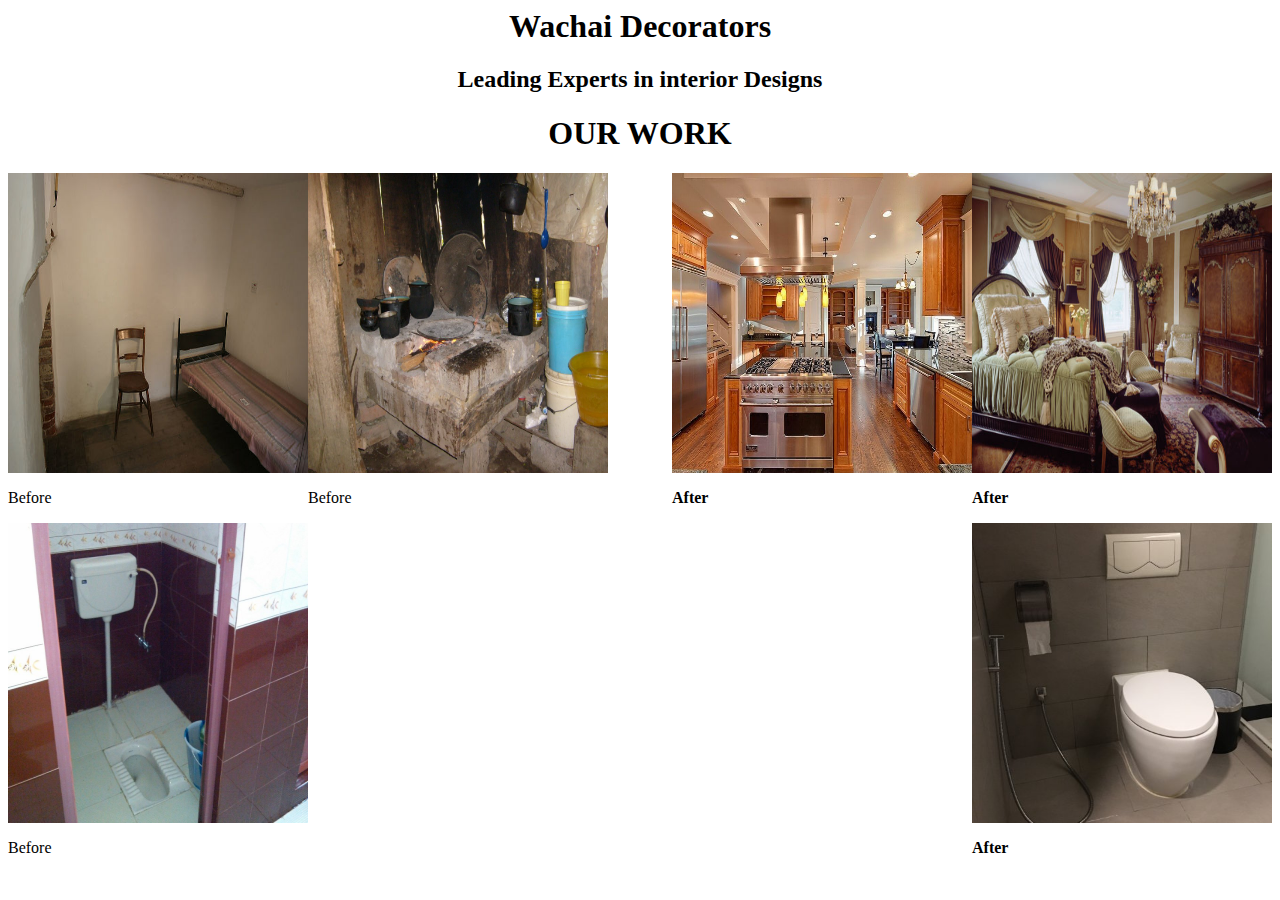
<file: index.html>
<!DOCTYPEhtml5>
<html>
   <head>
        <title>WACHAI DECORATORS</title>
        <link href="css/styles.css" type="text/css" rel="stylesheet">
   </head>
   <body>
      <div class="intro">
         <h1>Wachai Decorators</h1>
         <h2>Leading Experts in interior Designs</h2>
       </div>
     <h1>OUR WORK</H1>
      <div class="before">
        <img class="size" src="img/3.jpg" alt="Bedroom before">
       <p>Before</p>
     </div>

     <div class="after" >
       <img class="size" src="img/4.jpg" alt="Bedroom After">
       <p>After</p>
     </div>

      <div class="before" >
       <img class="size" src="img/5.jpg" alt="Kitchen Before">
       <p>Before</p>
     </div>

      <div class="after" >
       <img class="size" src="img/6.jpg" alt="Kitchen after">
       <p>After</p>
     </div>

      <div class="before" >
       <img class="size" src="img/1.jpg" alt="Kitchen Before">
       <p>Before</p>
      </div>

      <div class="after" >
       <img class="size" src="img/2.jpg" alt="Kitchen after">
       <p>After</p>
     </div>

   </body>
</html>
</file>
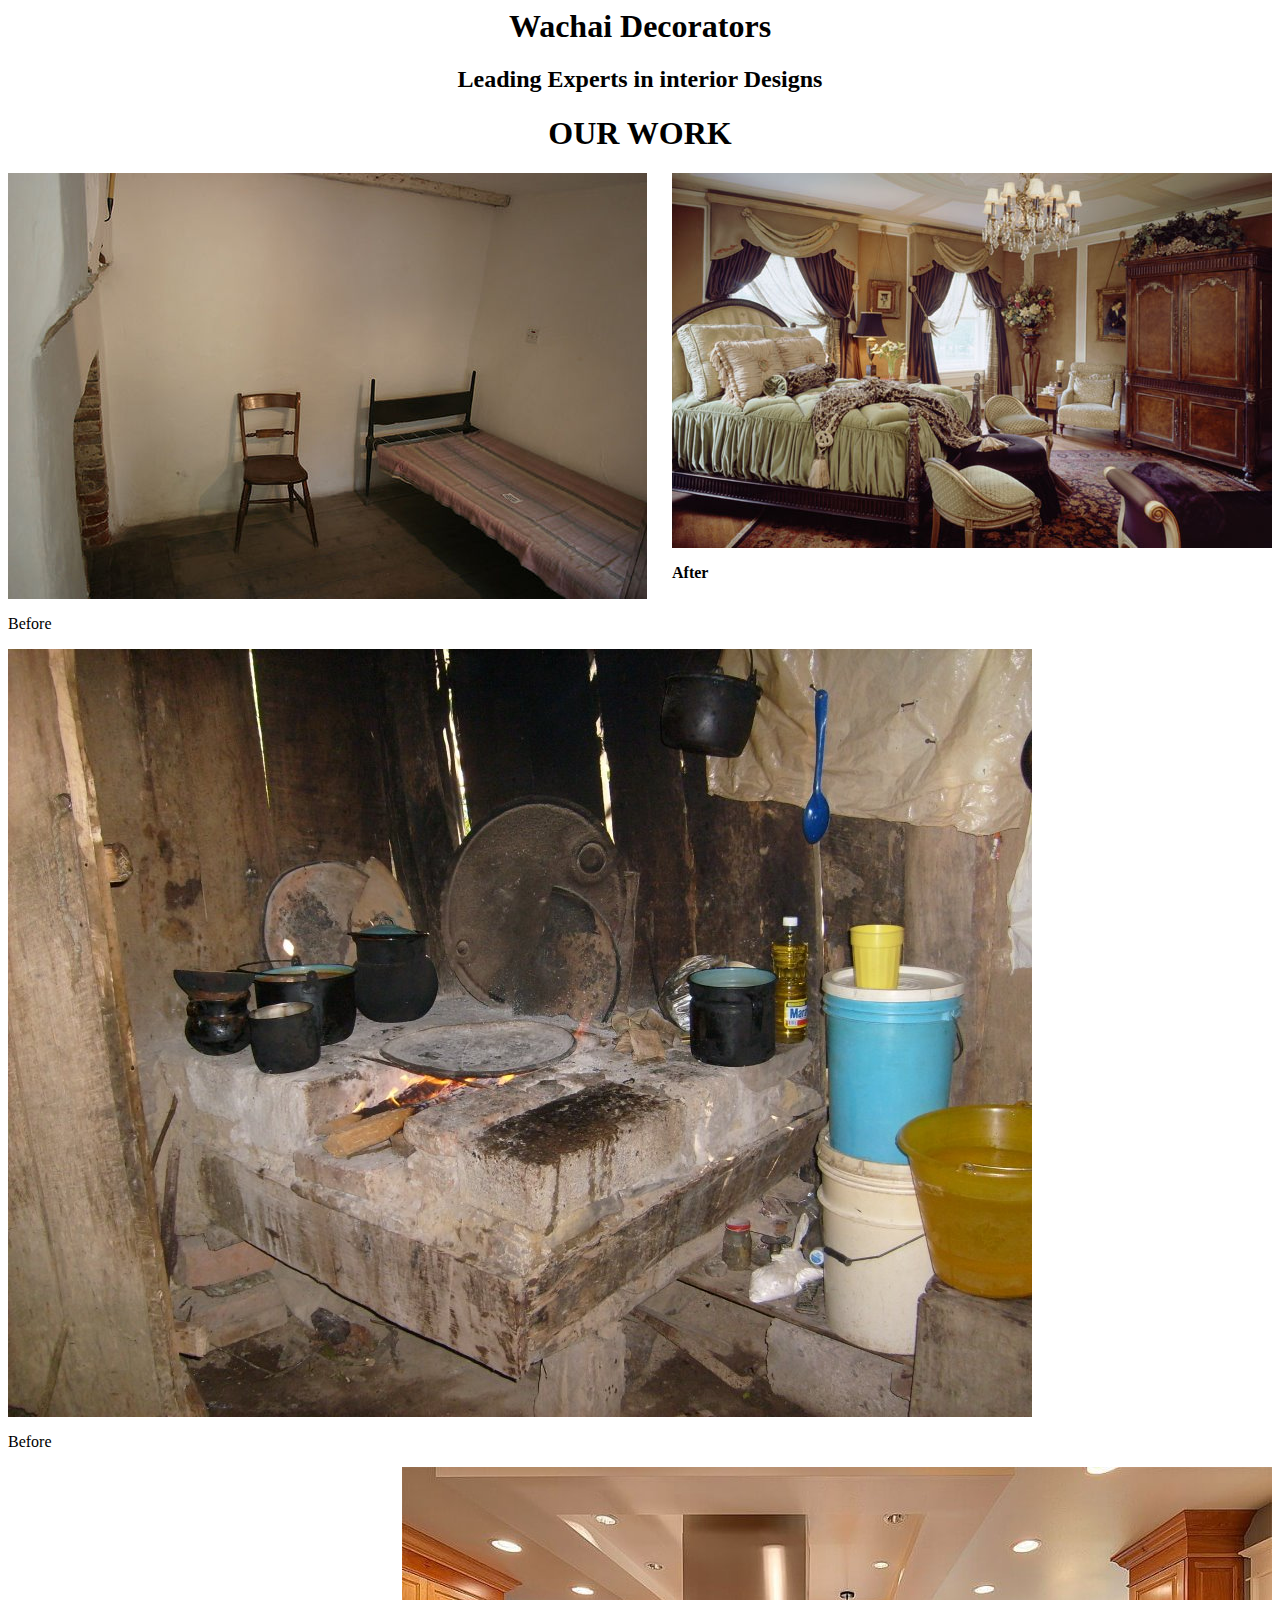
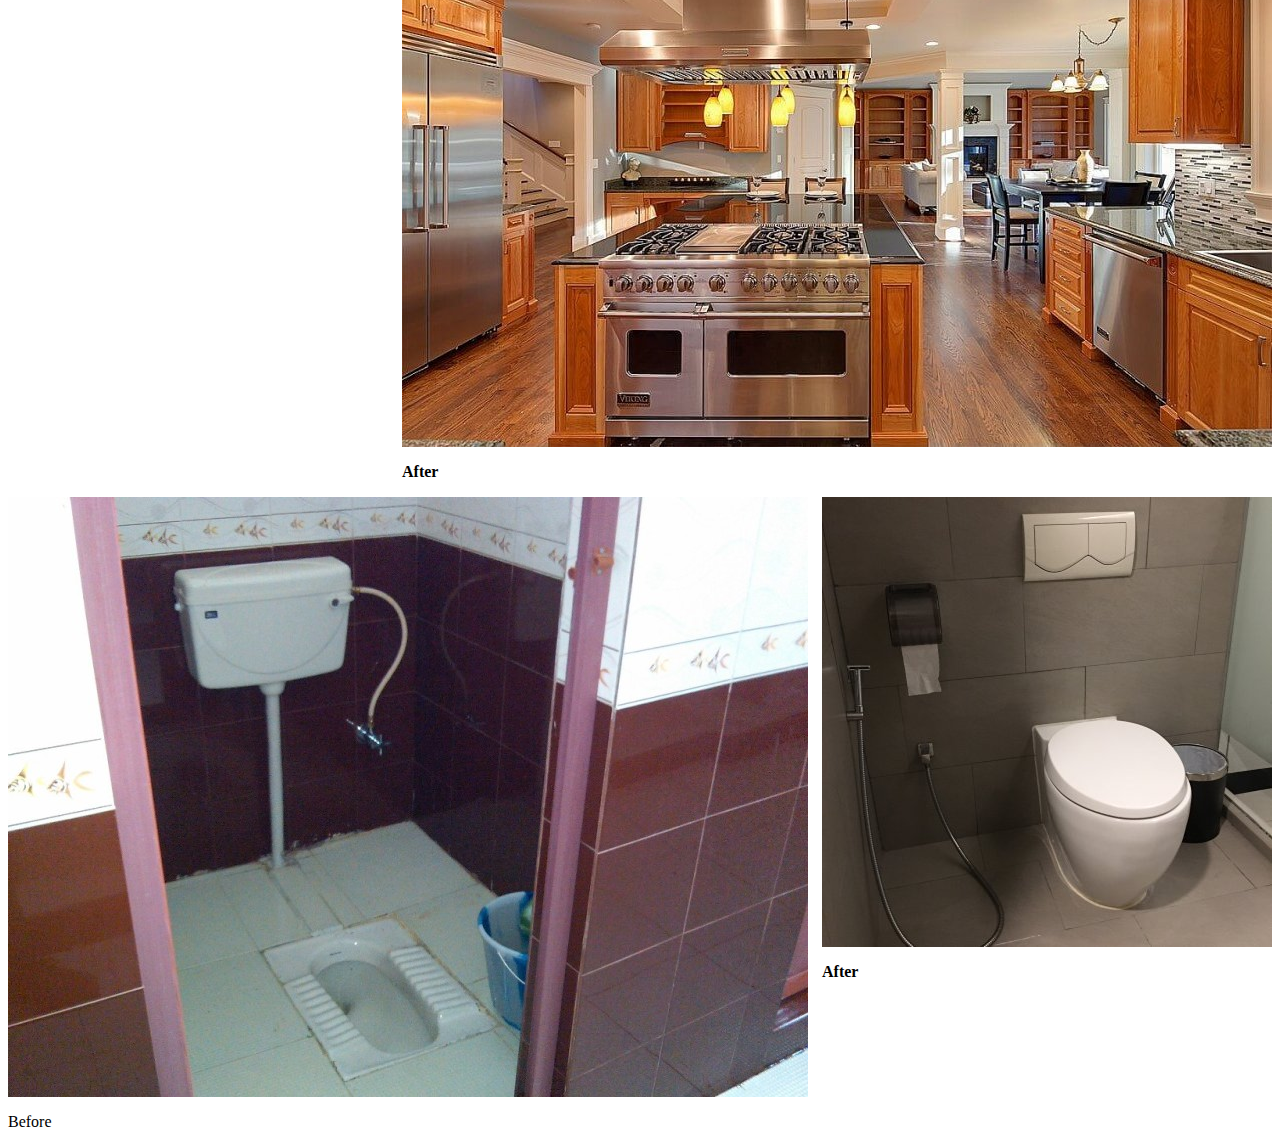
<file: decorator.html>
<!DOCTYPEhtml5>
<html>
   <head>
        <title>WACHAI DECORATORS</title>
        <link href="css/styles.css" type="text/css" rel="stylesheet">
   </head>
   <body>
      <div class="intro">
         <h1>Wachai Decorators</h1>
         <h2>Leading Experts in interior Designs</h2>
       </div>
     <h1>OUR WORK</H1>
      <div class="before"> <img src="img/3.jpg" alt="Bedroom before">
       <p>Before</p>
     </div>

     <div class="after" >
       <img src="img/4.jpg" alt="Bedroom After">
       <p>After</p>
     </div>

      <div class="before" >
       <img src="img/5.jpg" alt="Kitchen Before">
       <p>Before</p>
     </div>

      <div class="after" >
       <img src="img/6.jpg" alt="Kitchen after">
       <p>After</p>
     </div>

      <div class="before" >
       <img src="img/1.jpg" alt="Kitchen Before">
       <p>Before</p>
      </div>

      <div class="after" >
       <img src="img/2.jpg" alt="Kitchen after">
       <p>After</p>
     </div>

   </body>
</html>
</file>
<file: css/styles.css>
h1{
  text-align: center;
}

.after{
  float: right;
  font-weight: bolder;



}

.before{
  float: left;


}

.intro{
  text-align: center;
  background-image:url(c:/users/Derick/Desktop/decorator/img/7.jpg);
}

.size{
   height: 300px;
   width: 300px;
}
</file>
